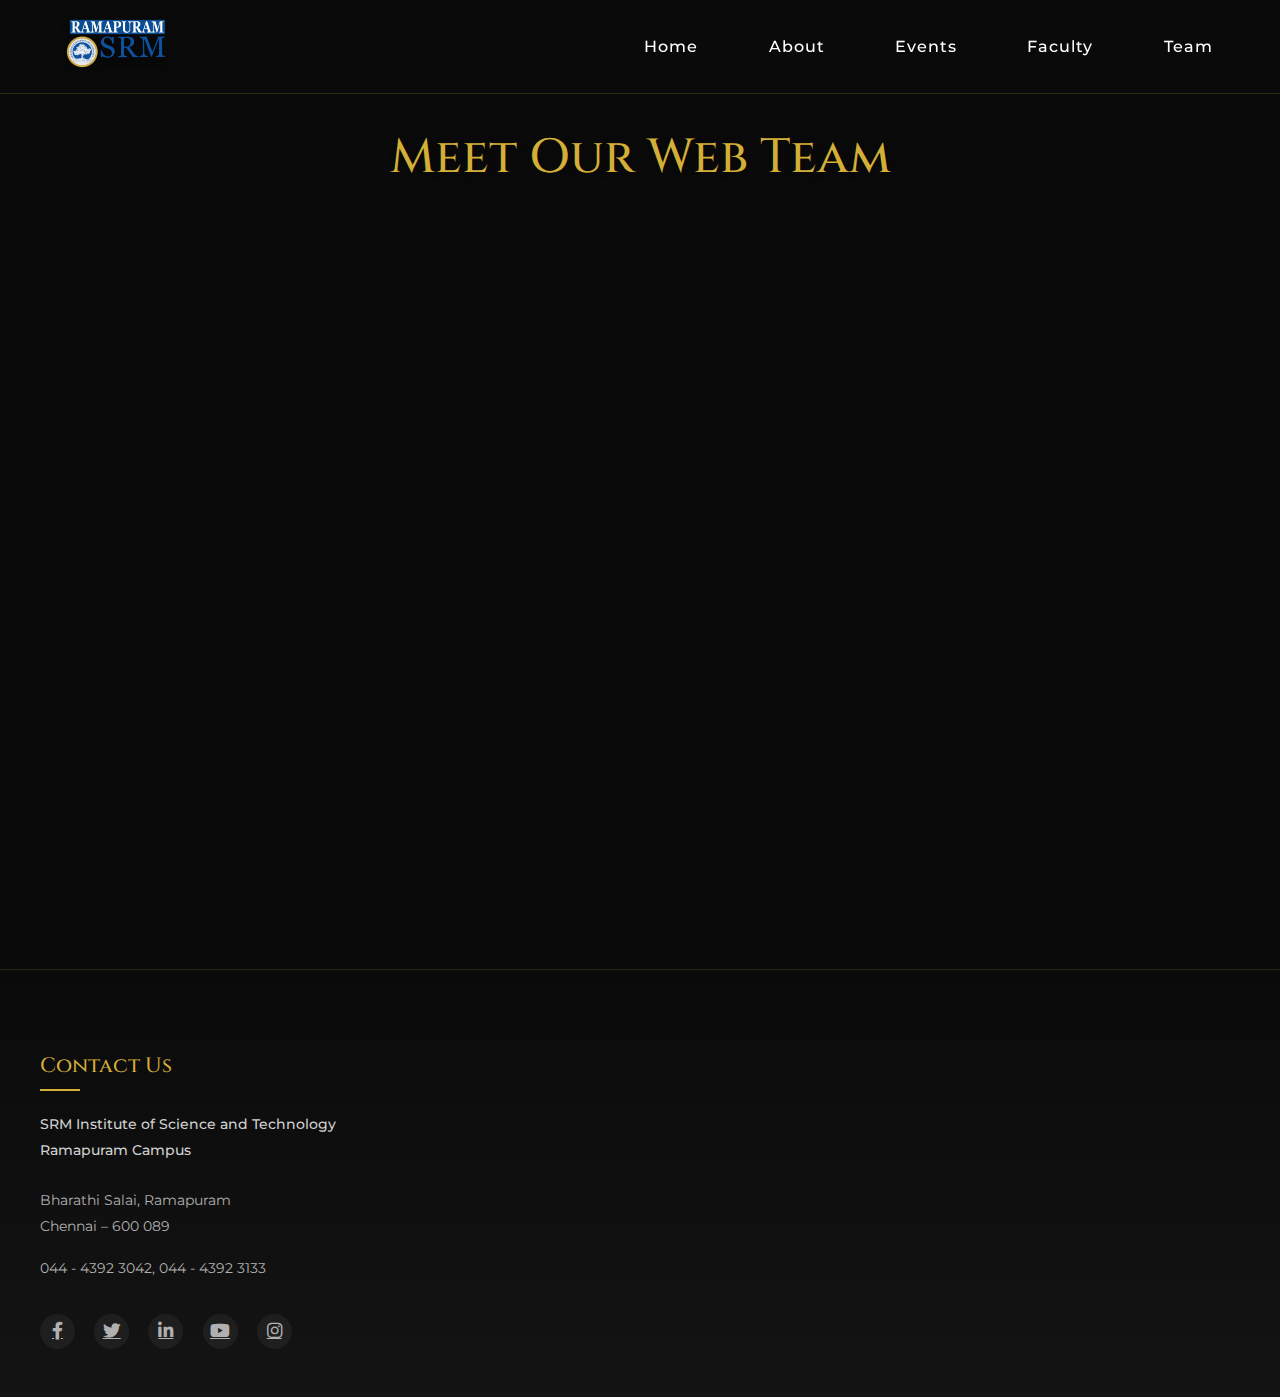
<file: web-team.html>
<!DOCTYPE html>
<html lang="en">
<head>
    <meta charset="UTF-8">
    <meta name="viewport" content="width=device-width, initial-scale=1.0, maximum-scale=1.0, user-scalable=no">
    <title>Web Team - Campus Life</title>
    <link rel="stylesheet" href="css/style.css">
    <link rel="stylesheet" href="https://cdnjs.cloudflare.com/ajax/libs/font-awesome/6.0.0/css/all.min.css">
    <link href="https://fonts.googleapis.com/css2?family=Poppins:wght@300;400;500;600;700&display=swap" rel="stylesheet">
    <link href="https://fonts.googleapis.com/css2?family=Playfair+Display:ital@0;1&family=Cormorant+Garamond:ital,wght@0,400;0,500;1,400&display=swap" rel="stylesheet">
    <link href="https://fonts.googleapis.com/css2?family=Cinzel:wght@400;500;600&family=Cormorant+Garamond:ital,wght@0,400;0,500;1,400&family=Montserrat:wght@300;400;500;600&display=swap" rel="stylesheet">
</head>
<body>
    <!-- Navigation -->
    <nav>
        <div class="logo">
            <img src="assets/logos/logo1.webp" alt="SRM Logo">
        </div>
        <ul>
            <li><a href="index.html#home">Home</a></li>
            <li><a href="index.html#about">About</a></li>
            <li><a href="index.html#events">Events</a></li>
            <li><a href="index.html#faculty">Faculty</a></li>
            <li><a href="index.html#team">Team</a></li>
        </ul>
    </nav>

    <!-- Web Team Section -->
    <section id="web-team">
        <h2>Meet Our Web Team</h2>
        <div class="team-description">
            <p>The Web Team is the creative force behind Campus Life's digital presence at SRM Ramapuram. Our dedicated team combines technical expertise with artistic vision to create an engaging online experience that showcases the vibrant spirit of our campus community.</p>
        </div>
        <div class="team-members">
            <div class="member">
                <img src="assets/webteam/aalan.jpeg" alt="Aalan">
                <p>Aalan<br><span>Lead Developer</span></p>
                <div class="member-social">
                    <a href="https://www.linkedin.com/in/aalan294/" target="_blank"><i class="fab fa-linkedin"></i></a>
                    <a href="https://github.com/aalan294" target="_blank"><i class="fab fa-github"></i></a>
                </div>
            </div>
            <div class="member">
                <img src="assets/webteam/jd.jpg" alt="Jeyadeepak">
                <p>Jeyadeepak<br><span>Frontend Developer</span></p>
                <div class="member-social">
                    <a href="https://www.linkedin.com/in/jeyadeepak-u-r/" target="_blank"><i class="fab fa-linkedin"></i></a>
                    <a href="https://github.com/JeyadeepakUR" target="_blank"><i class="fab fa-github"></i></a>
                </div>
            </div>
            <div class="member">
                <img src="assets/webteam/gokul.jpg" alt="Gokul">
                <p>Gokul<br><span>Backend Developer</span></p>
                <div class="member-social">
                    <a href="http://www.linkedin.com/in/gokulpriyan-karthikeyan-078652200" target="_blank"><i class="fab fa-linkedin"></i></a>
                    <a href="https://github.com/Gokul1734" target="_blank"><i class="fab fa-github"></i></a>
                </div>
            </div>
            <div class="member">
                <img src="assets/webteam/arbaaz.jpeg" alt="Arbaaz">
                <p>Arbaaz<br><span>UI/UX Designer</span></p>
                <div class="member-social">
                    <a href="https://www.linkedin.com/in/mohamed-arbaaz-4a8847202/" target="_blank"><i class="fab fa-linkedin"></i></a>
                    <a href="https://github.com/Adribv" target="_blank"><i class="fab fa-github"></i></a>
                </div>
            </div>
        </div>
    </section>

    <!-- Footer -->
    <footer>
        <div class="footer-content">
            <div class="footer-section">
                <h3>Contact Us</h3>
                <p class="address">SRM Institute of Science and Technology<br>Ramapuram Campus</p>
                <p>Bharathi Salai, Ramapuram<br>Chennai – 600 089</p>
                <p class="phone">044 - 4392 3042, 044 - 4392 3133</p>
                <div class="social-links">
                    <a href="#"><i class="fab fa-facebook-f"></i></a>
                    <a href="#"><i class="fab fa-twitter"></i></a>
                    <a href="#"><i class="fab fa-linkedin-in"></i></a>
                    <a href="#"><i class="fab fa-youtube"></i></a>
                    <a href="#"><i class="fab fa-instagram"></i></a>
                </div>
            </div>
        </div>
    </footer>

    <script src="js/main.js"></script>
</body>
</html>
</file>
<file: css/style.css>
:root {
    --primary-color: #d4af37;
    --secondary-color: #c0a03d;
    --accent-color: #f1c40f;
    --text-primary: #ffffff;
    --text-secondary: #e0e0e0;
    --bg-primary: #0a0a0a;
    --bg-secondary: #1a1a1a;
    --gradient-1: linear-gradient(45deg, #d4af37, #f1c40f);
    --gradient-2: linear-gradient(135deg, #0a0a0a, #1a1a1a);
}

* {
    margin: 0;
    padding: 0;
    box-sizing: border-box;
}
.carousel-title-overlay {
    position: absolute;
    bottom: 20px;
    left: 50%;
    transform: translateX(-50%);
    background-color: rgba(0, 0, 0, 0.6);
    color: #fff;
    padding: 10px 20px;
    border-radius: 5px;
    font-size: 1.2rem;
    text-align: center;
    font-family: 'Poppins', sans-serif;
    z-index: 10;
}
.carousel-item {
    position: relative;
}


body {
    font-family: 'Poppins', sans-serif;
    line-height: 1.6;
    overflow-x: hidden;
    background: var(--bg-primary);
    color: var(--text-primary);
    width: 100vw;
    min-height: 100vh;
    margin: 0;
    padding: 0;
}

/* Navigation Styles */
nav {
    position: fixed;
    top: 0;
    left: 0;
    width: 100%;
    padding: 0.8rem 3rem;
    display: flex;
    justify-content: space-between;
    align-items: center;
    z-index: 1002;
    background: rgba(10, 10, 10, 0.9);
    backdrop-filter: blur(10px);
    border-bottom: 1px solid rgba(212, 175, 55, 0.2);
}

.logo img {
    height: 60px;
    filter: drop-shadow(0 0 5px rgba(0,0,0,0.2));
}

nav ul {
    display: flex;
    list-style: none;
    gap: 2rem;
    align-items: center;
}

nav ul li:last-child {
    margin-left: auto;
}

nav ul li a {
    text-decoration: none;
    color: var(--text-primary);
    font-weight: 500;
    transition: all 0.3s;
    padding: 0.6rem 1.2rem;
    border-radius: 25px;
    font-family: 'Montserrat', sans-serif;
    letter-spacing: 1px;
    position: relative;
    overflow: hidden;
}

nav ul li a::after {
    content: '';
    position: absolute;
    bottom: 0;
    left: 50%;
    width: 0;
    height: 2px;
    background: var(--primary-color);
    transition: all 0.3s ease;
    transform: translateX(-50%);
}

nav ul li a:hover::after {
    width: 80%;
}

nav ul li a:hover {
    background: transparent;
    color: var(--primary-color);
}

/* Hero Section */
.hero {
    height: 100vh;
    width: 100vw;
    position: relative;
    overflow: hidden;
}

.hero-background {
    position: absolute;
    top: 0;
    left: 0;
    width: 100%;
    height: 100%;
    background: linear-gradient(rgba(0, 0, 0, 0.3), rgba(0, 0, 0, 0.3)), url('../assets/background.jpg');
    background-size: cover;
    background-position: center;
    background-repeat: no-repeat;
    z-index: 1;
}

.hanging-gallery {
    position: absolute;
    top: 0;
    left: 0;
    width: 100%;
    height: 100%;
    z-index: 2;
    pointer-events: none;
}

.hanging-image {
    position: absolute;
    width: 180px;
    pointer-events: auto;
    transform-origin: top center;
}

/* Rope styling for more realistic look */
.rope {
    position: absolute;
    top: -150px;
    left: 50%;
    width: 2px;
    height: 150px;
    background: repeating-linear-gradient(
        45deg,
        rgba(212, 175, 55, 0.9) 0px,
        rgba(212, 175, 55, 0.9) 5px,
        rgba(212, 175, 55, 0.5) 5px,
        rgba(212, 175, 55, 0.5) 10px
    );
    transform-origin: top center;
    box-shadow: 0 0 15px rgba(212, 175, 55, 0.3);
    filter: brightness(1.2);
}

.frame {
    width: 100%;
    height: 120px;
    padding: 8px;
    background: linear-gradient(145deg, var(--primary-color), #b38728);
    border-radius: 8px;
    box-shadow: 0 5px 15px rgba(0,0,0,0.3);
    transition: all 0.3s ease;
}

.frame img {
    width: 100%;
    height: 100%;
    object-fit: cover;
    border-radius: 4px;
    box-shadow: inset 0 0 10px rgba(0,0,0,0.2);
}

/* Position the images in corners */
.hanging-image:nth-child(1) {
    left: 5%;
    top: 20%;
    animation: naturalSwing 6s ease-in-out infinite;
}

.hanging-image:nth-child(2) {
    left: 15%;
    top: 35%;
    animation: naturalSwing 7s ease-in-out infinite 0.5s;
}

.hanging-image:nth-child(3) {
    right: 15%;
    top: 20%;
    animation: naturalSwing 6.5s ease-in-out infinite 1s;
}

.hanging-image:nth-child(4) {
    right: 5%;
    top: 35%;
    animation: naturalSwing 7.5s ease-in-out infinite 1.5s;
}

/* Remove the fifth image */
.hanging-image:nth-child(5) {
    display: none;
}

/* More realistic pendulum swing animation */
@keyframes naturalSwing {
    0% {
        transform: rotate(-8deg) translateY(0);
    }
    25% {
        transform: rotate(8deg) translateY(-5px);
    }
    50% {
        transform: rotate(-6deg) translateY(0);
    }
    75% {
        transform: rotate(6deg) translateY(-5px);
    }
    100% {
        transform: rotate(-8deg) translateY(0);
    }
}

/* Enhanced hover effect with rope physics */
.hanging-image:hover {
    animation: pendulumSwing 2s cubic-bezier(0.45, 0.05, 0.55, 0.95) infinite;
}

@keyframes pendulumSwing {
    0% {
        transform: rotate(-12deg) translateY(0);
    }
    25% {
        transform: rotate(12deg) translateY(-10px);
    }
    50% {
        transform: rotate(-10deg) translateY(-5px);
    }
    75% {
        transform: rotate(10deg) translateY(-8px);
    }
    100% {
        transform: rotate(-12deg) translateY(0);
    }
}

/* Rope movement effect */
.hanging-image:hover .rope {
    animation: ropeWave 2s cubic-bezier(0.45, 0.05, 0.55, 0.95) infinite;
}

@keyframes ropeWave {
    0% {
        transform: skewX(2deg);
    }
    50% {
        transform: skewX(-2deg);
    }
    100% {
        transform: skewX(2deg);
    }
}

/* Enhanced rope glow and texture */
.rope::before {
    content: '';
    position: absolute;
    top: 0;
    left: -3px;
    width: 8px;
    height: 100%;
    background: radial-gradient(
        circle at center,
        rgba(212, 175, 55, 0.4) 0%,
        transparent 70%
    );
    filter: blur(3px);
}

.rope::after {
    content: '';
    position: absolute;
    top: 0;
    left: 0;
    width: 100%;
    height: 100%;
    background: repeating-linear-gradient(
        -45deg,
        transparent 0px,
        transparent 5px,
        rgba(255, 255, 255, 0.1) 5px,
        rgba(255, 255, 255, 0.1) 10px
    );
    animation: ropeTexture 3s linear infinite;
}

@keyframes ropeTexture {
    0% {
        background-position: 0 0;
    }
    100% {
        background-position: 50px 50px;
    }
}

/* Media Queries */
@media screen and (max-width: 1400px) {
    .hanging-image {
        width: 160px;
    }
    
    .rope {
        height: 140px;
        top: -140px;
    }
}

@media screen and (max-width: 1200px) {
    .hanging-image {
        width: 140px;
    }
    
    .hanging-image:nth-child(1) { left: 4%; }
    .hanging-image:nth-child(2) { left: 14%; }
    .hanging-image:nth-child(3) { right: 14%; }
    .hanging-image:nth-child(4) { right: 4%; }
}

@media screen and (max-width: 992px) {
    .hanging-image {
        width: 120px;
    }
    
    .rope {
        height: 120px;
        top: -120px;
    }
    
    .hanging-image:nth-child(1) { left: 3%; top: 25%; }
    .hanging-image:nth-child(2) { left: 13%; top: 40%; }
    .hanging-image:nth-child(3) { right: 13%; top: 25%; }
    .hanging-image:nth-child(4) { right: 3%; top: 40%; }
}

@media screen and (max-width: 768px) {
    .hanging-image {
        width: 100px;
    }
    
    .rope {
        height: 100px;
        top: -100px;
    }
    
    .hanging-image:nth-child(2),
    .hanging-image:nth-child(3) {
        display: none;
    }
    
    .hanging-image:nth-child(1) { 
        left: 5%; 
        top: 30%;
    }
    .hanging-image:nth-child(4) { 
        right: 5%; 
        top: 30%;
    }
}

@media screen and (max-width: 480px) {
    .hanging-image {
        width: 80px;
    }
    
    .rope {
        height: 80px;
        top: -80px;
    }
    
    .hanging-image:nth-child(1) { 
        left: 3%; 
        top: 35%;
    }
    .hanging-image:nth-child(4) { 
        right: 3%; 
        top: 35%;
    }
}

/* Portrait Mode Specific */
@media screen and (max-height: 600px) {
    .hanging-image {
        width: 100px;
    }
    
    .rope {
        height: 80px;
        top: -80px;
    }
    
    .hanging-image:nth-child(1),
    .hanging-image:nth-child(4) {
        top: 40%;
    }
}

/* Landscape Mode Specific */
@media screen and (max-height: 500px) and (orientation: landscape) {
    .hanging-image {
        width: 80px;
    }
    
    .rope {
        height: 60px;
        top: -60px;
    }
    
    .hanging-image:nth-child(2),
    .hanging-image:nth-child(3) {
        display: none;
    }
    
    .hanging-image:nth-child(1) { 
        left: 5%; 
        top: 45%;
    }
    .hanging-image:nth-child(4) { 
        right: 5%; 
        top: 45%;
    }
}

/* Ensure content remains visible on very small screens */
@media screen and (max-width: 360px) {
    .hero-content {
        padding: 0 1rem;
    }
    
    .hanging-image {
        width: 70px;
    }
    
    .rope {
        height: 70px;
        top: -70px;
    }
}

.hero-content {
    position: relative;
    z-index: 3;
    height: 100vh;
    width: 100%;
    display: flex;
    flex-direction: column;
    justify-content: center;
    align-items: center;
    text-align: center;
    padding: 0 2rem;
}

/* Media Queries */
@media screen and (max-width: 768px) {
    .float-img {
        width: 100px;
        height: 100px;
    }

    .img1 { left: 5%; }
    .img2 { right: 5%; }
    .img3 { left: 8%; }
    .img4 { right: 8%; }
    .img5 { display: none; }
}

@media screen and (max-width: 480px) {
    .float-img {
        width: 80px;
        height: 80px;
    }
    
    .img4 { display: none; }
}

/* Section Styles */
section {
    min-height: 100vh;
    width: 100vw;
    margin: 0;
    padding: 100px 2rem;
    position: relative;
    overflow-x: hidden;
}

section:first-of-type {
    padding: 0;
    margin: 0;
}

section h2 {
    font-family: 'Cinzel', serif;
    font-weight: 500;
    color: var(--primary-color);
    text-shadow: 2px 2px 10px rgba(0,0,0,0.3);
    -webkit-text-fill-color: var(--primary-color);
    background: none;
    font-size: 3rem;
    margin-bottom: 2rem;
    text-align: center;
}

/* Events Slideshow */
.carousel {
    width: 80%;
    max-width: 1200px;
    height: 500px;
    position: relative;
    margin: 0 auto;
    overflow: hidden;
    border-radius: 20px;
    box-shadow: 0 10px 30px rgba(0,0,0,0.2);
}

.carousel-inner {
    width: 100%;
    height: 100%;
    position: relative;
}

.carousel-item {
    position: absolute;
    top: 0;
    left: 0;
    width: 100%;
    height: 100%;
    opacity: 0;
    transition: opacity 0.5s ease-in-out;
}

.carousel-item.active {
    opacity: 1;
}

.carousel-item img {
    width: 100%;
    height: 100%;
    object-fit: cover;
}

.carousel-control {
    position: absolute;
    top: 50%;
    transform: translateY(-50%);
    background: rgba(212, 175, 55, 0.3);
    border: none;
    width: 50px;
    height: 50px;
    border-radius: 50%;
    cursor: pointer;
    display: flex;
    align-items: center;
    justify-content: center;
    color: white;
    font-size: 1.2rem;
    transition: background-color 0.3s;
    z-index: 2;
}

.carousel-control:hover {
    background: rgba(212, 175, 55, 0.6);
}

.carousel-control.prev {
    left: 20px;
}

.carousel-control.next {
    right: 20px;
}

.carousel-indicators {
    position: absolute;
    bottom: 20px;
    left: 50%;
    transform: translateX(-50%);
    display: flex;
    gap: 10px;
    z-index: 2;
}

.indicator {
    width: 12px;
    height: 12px;
    border-radius: 50%;
    background: rgba(255, 255, 255, 0.5);
    cursor: pointer;
    transition: background-color 0.3s;
}

.indicator.active {
    background: var(--primary-color);
}

/* Media Queries for Carousel */
@media screen and (max-width: 768px) {
    .carousel {
        width: 90%;
        height: 400px;
    }
    
    .carousel-control {
        width: 40px;
        height: 40px;
        font-size: 1rem;
    }
}

@media screen and (max-width: 480px) {
    .carousel {
        width: 95%;
        height: 300px;
    }
    
    .carousel-control {
        width: 35px;
        height: 35px;
        font-size: 0.9rem;
    }
}

/* Faculty & Team Grids */
.faculty-grid,
.team-grid {
    display: grid;
    grid-template-columns: repeat(auto-fit, minmax(280px, 1fr));
    gap: 2rem;
    padding: 2rem 0;
}

.person-card {
    position: relative;
    cursor: pointer;
    transition: transform 0.3s;
    background: rgba(26, 26, 26, 0.9);
    border-radius: 15px;
    overflow: hidden;
    box-shadow: 0 5px 15px rgba(0,0,0,0.3);
}

.person-card:hover {
    transform: translateY(-10px);
}

.person-card img {
    width: 100%;
    height: 300px;
    object-fit: cover;
}

.person-info {
    padding: 1.5rem;
    background: rgba(30,30,30,0.95);
}

.person-info h3 {
    font-family: 'Cinzel', serif;
    color: var(--primary-color);
    font-size: 1.2rem;
    font-weight: 500;
    margin-bottom: 0.5rem;
}

.person-info h4 {
    font-family: 'Montserrat', sans-serif;
    color: var(--text-primary);
    font-size: 0.95rem;
    letter-spacing: 1px;
    margin-bottom: 0.8rem;
    font-weight: 500;
}

.person-info p {
    font-family: 'Montserrat', sans-serif;
    color: var(--text-secondary);
    font-size: 0.85rem;
    line-height: 1.5;
}

/* Animations */
@keyframes fadeInUp {
    from {
        opacity: 0;
        transform: translateY(20px);
    }
    to {
        opacity: 1;
        transform: translateY(0);
    }
}

/* Footer */
footer {
    background: linear-gradient(to bottom, #0a0a0a, #141414);
    padding: 5rem 2rem 3rem;
    color: #fff;
    border-top: 1px solid rgba(212, 175, 55, 0.1);
}

.footer-content {
    max-width: 1200px;
    margin: 0 auto;
    display: grid;
    grid-template-columns: 2fr 1fr 1fr;
    gap: 4rem;
}

/* Contact Section */
.footer-section h3 {
    font-family: 'Cinzel', serif;
    color: var(--primary-color);
    font-size: 1.3rem;
    margin-bottom: 1.8rem;
    font-weight: 500;
    position: relative;
}

.footer-section h3::after {
    content: '';
    position: absolute;
    bottom: -8px;
    left: 0;
    width: 40px;
    height: 2px;
    background: var(--primary-color);
}

.footer-section p {
    font-family: 'Montserrat', sans-serif;
    color: #b0b0b0;
    margin-bottom: 1rem;
    font-size: 0.9rem;
    line-height: 1.8;
}

.footer-section .address {
    font-weight: 500;
    color: #d0d0d0;
    margin-bottom: 1.5rem;
}

/* Toll Free Section */
.toll-free {
    margin: 2rem 0;
    padding: 1.5rem;
    background: rgba(212, 175, 55, 0.05);
    border-radius: 8px;
    border: 1px solid rgba(212, 175, 55, 0.1);
}

.toll-free h2 {
    font-family: 'Cinzel', serif;
    color: var(--primary-color);
    font-size: 1.8rem;
    margin-bottom: 0.3rem;
    letter-spacing: 1px;
}

.toll-free p {
    color: #b0b0b0;
    font-size: 0.8rem;
    margin: 0;
}

/* Links Sections */
.footer-section ul {
    list-style: none;
}

.footer-section ul li {
    margin-bottom: 1rem;
}

.footer-section ul li a {
    color: #b0b0b0;
    text-decoration: none;
    font-size: 0.9rem;
    font-family: 'Montserrat', sans-serif;
    transition: all 0.3s ease;
    display: inline-block;
    position: relative;
}

.footer-section ul li a::after {
    content: '';
    position: absolute;
    width: 0;
    height: 1px;
    bottom: -2px;
    left: 0;
    background-color: var(--primary-color);
    transition: width 0.3s ease;
}

.footer-section ul li a:hover {
    color: var(--primary-color);
}

.footer-section ul li a:hover::after {
    width: 100%;
}

/* Social Links */
.social-links {
    display: flex;
    gap: 1.2rem;
    margin-top: 2rem;
}

.social-links a {
    color: #b0b0b0;
    font-size: 1.1rem;
    transition: all 0.3s ease;
    width: 35px;
    height: 35px;
    display: flex;
    align-items: center;
    justify-content: center;
    border-radius: 50%;
    background: rgba(255, 255, 255, 0.05);
}

.social-links a:hover {
    color: var(--primary-color);
    background: rgba(212, 175, 55, 0.1);
    transform: translateY(-3px);
}

/* Media Queries for Footer */
@media screen and (max-width: 1024px) {
    .footer-content {
        grid-template-columns: 1fr 1fr;
        gap: 3rem;
    }
    
    .footer-section:first-child {
        grid-column: 1 / -1;
    }
}

@media screen and (max-width: 768px) {
    footer {
        padding: 4rem 1.5rem 2rem;
    }
    
    .footer-content {
        grid-template-columns: 1fr;
        gap: 3rem;
    }

    .footer-section {
        text-align: center;
    }

    .footer-section h3::after {
        left: 50%;
        transform: translateX(-50%);
    }

    .social-links {
        justify-content: center;
    }

    .toll-free {
        max-width: 400px;
        margin: 2rem auto;
    }
}

/* Add this at the beginning of your CSS file */
html {
    scroll-behavior: smooth;
}

/* Hero logo styles */
.hero-logo-container {
    width: 300px;
    height: 150px;
    margin: 0;
    margin-top: -10px;
    position: relative;
    z-index: 1;
    animation: fadeInUp 1s ease-out 0.6s;
    opacity: 0;
    animation-fill-mode: forwards;
}

.hero-logo {
    width: 100%;
    height: 100%;
    object-fit: cover;
    filter: drop-shadow(0 0 10px rgba(0,0,0,0.3));
}

/* Custom Scrollbar Styles */
::-webkit-scrollbar {
    width: 10px;
}

::-webkit-scrollbar-track {
    background: var(--bg-primary);
}

::-webkit-scrollbar-thumb {
    background: linear-gradient(45deg, #0f172a, #312e81);
    border-radius: 5px;
}

::-webkit-scrollbar-thumb:hover {
    background: linear-gradient(45deg, #1e293b, #3730a3);
}

/* For Firefox */
* {
    scrollbar-width: thin;
    scrollbar-color: #312e81 var(--bg-primary);
}

/* Add these media queries at the end of your CSS file */

/* Tablet Styles (768px and below) */
@media screen and (max-width: 768px) {
    /* Keep logo in left corner */
    nav {
        display: flex;
        justify-content: flex-start;
        padding: 0.5rem 1rem;
    }

    nav ul {
        display: none;
    }

    .logo img {
        height: 50px;
    }

    /* Hero Section */
    .hero h1 {
        font-size: 2.5rem;
        padding: 0 1rem;
        margin-top: 3rem;
    }

    /* Section Headings */
    section h2 {
        font-size: 2.2rem;
    }

    /* Slideshow */
    .slideshow {
        width: 90%;
        height: 400px;
    }
}

/* Mobile Styles (480px and below) */
@media screen and (max-width: 480px) {
    nav {
        display: flex;
        justify-content: flex-start;
        padding: 0.5rem 1rem;
    }

    nav ul {
        display: none;
    }

    .logo img {
        height: 40px;
    }

    /* Hero Section */
    .hero h1 {
        font-size: 2rem;
        padding: 0 1rem;
        margin-top: 3rem;
    }

    /* Section Headings */
    section h2 {
        font-size: 1.8rem;
    }

    section {
        padding: 60px 1rem;
    }

    /* Slideshow */
    .slideshow {
        width: 95%;
        height: 300px;
    }

    /* Faculty & Team Grids */
    .faculty-grid,
    .team-grid {
        grid-template-columns: 1fr;
        gap: 1.5rem;
    }

    .person-card img {
        height: 250px;
    }

    /* Footer */
    .footer-content {
        grid-template-columns: 1fr;
        text-align: center;
    }

    .social-links {
        justify-content: center;
    }
}

/* For very small screens */
@media screen and (max-width: 320px) {
    .hero h1 {
        font-size: 1.8rem;
    }

    .hero h2 {
        font-size: 1rem;
    }

    .hero-logo-container {
        width: 120px;
        height: 60px;
    }

    section h2 {
        font-size: 1.5rem;
    }
}

/* For landscape mode on mobile */
@media screen and (max-height: 480px) and (orientation: landscape) {
    .hero {
        padding: 4rem 0;
    }

    .hero h1 {
        font-size: 1.8rem;
    }

    .hero h2 {
        font-size: 1.2rem;
    }

    .hero-logo-container {
        width: 120px;
        height: 60px;
    }

    nav {
        background: rgba(0, 0, 0, 0.8);
    }
}

/* For tablets in landscape mode */
@media screen and (min-width: 769px) and (max-width: 1024px) {
    .hero h1 {
        font-size: 3.5rem;
    }

    .hero h2 {
        font-size: 1.8rem;
    }

    .faculty-grid,
    .team-grid {
        grid-template-columns: repeat(auto-fit, minmax(220px, 1fr));
    }
}

/* For high-resolution tablets */
@media screen and (min-width: 1025px) and (max-width: 1366px) {
    .container {
        max-width: 1200px;
        margin: 0 auto;
    }
}

/* About Section Styles */
section#about {
    padding: 80px 2rem;
}

section#about h2 {
    margin-bottom: 8rem;
}

.about-content {
    display: flex;
    gap: 2rem;
    align-items: center;
    max-width: 1400px;
    margin: 0 auto;
    padding: 0 2rem;
}

.about-text {
    flex: 0 0 65%;
}

.about-text p {
    font-family: 'Montserrat', sans-serif;
    font-size: 1rem;
    line-height: 1.8;
    color: var(--text-secondary);
    text-align: justify;
    letter-spacing: 0.2px;
    font-family: 'Cormorant Garamond', serif;
}

.about-text p:first-child {
    font-family: 'Cormorant Garamond', serif;
    font-style: italic;
    font-size: 1.2rem;
    color: var(--text-primary);
    font-weight: 500;
    line-height: 1.8;
    text-align: left;
    margin-bottom: 2rem;
    border-left: 3px solid var(--primary-color);
    padding-left: 1.5rem;
}

/* Media Queries for About Section */
@media screen and (max-width: 768px) {
    .about-content {
        flex-direction: column;
        padding: 0 1rem;
    }

    .about-text, 
    .about-image {
        flex: 0 0 100%;
    }

    .about-text p {
        font-size: 0.95rem;
    }

    .about-text p:first-child {
        font-size: 1rem;
        padding-left: 1rem;
    }

    .about-image img {
        height: 250px;
        width: auto;
    }
}

/* About Section Image Styles */
.about-image {
    flex: 0 0 35%;
}

.about-image img {
    width: 100%;
    height: 300px;
    object-fit: cover;
    border-radius: 20px;
    box-shadow: 0 10px 30px rgba(0,0,0,0.3);
    transition: transform 0.3s ease;
}

/* Media query adjustment */
@media screen and (max-width: 768px) {
    .about-image img {
        height: 200px;
        width: 100%;
    }
}
 
/* Faculty Section Specific Styles */
.faculty-grid {
    display: grid;
    grid-template-columns: repeat(auto-fit, minmax(250px, 1fr));
    gap: 1.5rem;
    padding: 2rem 0;
    max-width: 1200px;
    margin: 0 auto;
}

.person-card {
    background: var(--bg-secondary);
    border-radius: 12px;
    overflow: hidden;
    box-shadow: 0 5px 15px rgba(0,0,0,0.3);
    transition: transform 0.3s ease;
}

.person-card:hover {
    transform: translateY(-10px);
}

.person-card img {
    width: 100%;
    height: 250px;
    object-fit: cover;
}

.person-info {
    padding: 1.2rem;
}

.person-info h3 {
    color: var(--primary-color);
    font-size: 1.1rem;
    margin-bottom: 0.4rem;
}

.person-info h4 {
    color: var(--text-primary);
    font-size: 1rem;
    margin-bottom: 0.8rem;
    font-weight: 500;
}

.person-info p {
    color: var(--text-secondary);
    font-size: 0.85rem;
    line-height: 1.5;
}

/* Media Queries for Faculty Section */
@media screen and (max-width: 768px) {
    .faculty-grid {
        grid-template-columns: repeat(auto-fit, minmax(220px, 1fr));
        padding: 1rem;
    }

    .person-card img {
        height: 220px;
    }
}
 
/* Enhanced Hero Section Styles */
.title-container {
    margin-bottom: 2rem;
}

.hero h1 {
    font-family: 'Cinzel', serif;
    font-size: 3.5rem;
    font-weight: 600;
    margin-bottom: 0.5rem;
    text-shadow: 2px 2px 15px rgba(0,0,0,0.5);
}

.highlight {
    color: var(--primary-color);
    position: relative;
}

.hero h2 {
    font-family: 'Montserrat', sans-serif;
    font-size: 1.8rem;
    font-weight: 300;
    letter-spacing: 3px;
    color: var(--text-secondary);
    text-transform: uppercase;
}

.quote-container {
    margin-top: 2rem;
    opacity: 0;
    animation: fadeInUp 1s ease-out 1s forwards;
}

.quote {
    font-family: 'Playfair Display', serif;
    font-size: 2.2rem;
    font-style: italic;
    color: var(--primary-color);
    margin-bottom: 0.5rem;
    text-shadow: 2px 2px 10px rgba(0,0,0,0.3);
}

.quote-subtitle {
    font-family: 'Montserrat', sans-serif;
    font-size: 1.1rem;
    color: var(--text-secondary);
    letter-spacing: 2px;
    font-weight: 300;
}

/* Enhanced animations */
@keyframes fadeInUp {
    from {
        opacity: 0;
        transform: translateY(30px);
    }
    to {
        opacity: 1;
        transform: translateY(0);
    }
}

/* Media Queries Updates */
@media screen and (max-width: 768px) {
    .hero h1 {
        font-size: 2.8rem;
    }
    
    .hero h2 {
        font-size: 1.4rem;
    }
    
    .quote {
        font-size: 1.8rem;
    }
    
    .quote-subtitle {
        font-size: 1rem;
        padding: 0 1rem;
    }
}

@media screen and (max-width: 480px) {
    .hero h1 {
        font-size: 2.2rem;
    }
    
    .hero h2 {
        font-size: 1.1rem;
    }
    
    .quote {
        font-size: 1.5rem;
    }
    
    .quote-subtitle {
        font-size: 0.9rem;
    }
}
 
/* Update Media Queries */
@media screen and (max-width: 768px) {
    .hanging-gallery {
        display: none; /* Hide entire hanging gallery on mobile */
    }
    
    .hero-content {
        padding: 0 1.5rem;
    }
    
    .hero h1 {
        font-size: 2.8rem;
    }
    
    .hero h2 {
        font-size: 1.4rem;
    }
    
    .quote {
        font-size: 1.8rem;
    }
    
    .quote-subtitle {
        font-size: 1rem;
        padding: 0 1rem;
    }

    /* Adjust hero content vertical alignment */
    .hero-content {
        justify-content: center;
        padding-top: 60px; /* Account for navbar */
    }
}

/* Remove previous mobile-specific hanging image adjustments */
@media screen and (max-width: 768px) {
    .hanging-image,
    .hanging-image:nth-child(1),
    .hanging-image:nth-child(2),
    .hanging-image:nth-child(3),
    .hanging-image:nth-child(4) {
        display: none;
    }
}

/* Remove landscape mode adjustments for hanging images */
@media screen and (max-height: 500px) and (orientation: landscape) {
    .hanging-gallery {
        display: none;
    }
    
    .hero-content {
        padding-top: 50px;
    }
}
 
/* Web Team Section Styles */
#web-team {
    padding-top: 120px;
    min-height: 100vh;
    background: var(--bg-primary);
}

#web-team h2 {
    font-family: 'Cinzel', serif;
    color: var(--primary-color);
    text-align: center;
    font-size: 3rem;
    margin-bottom: 3rem;
    text-shadow: 2px 2px 10px rgba(0,0,0,0.3);
    animation: fadeInUp 1s ease-out;
}

.team-description {
    max-width: 800px;
    margin: 0 auto 4rem;
    padding: 0 2rem;
    animation: fadeInUp 1s ease-out 0.3s;
    opacity: 0;
    animation-fill-mode: forwards;
}

.team-description p {
    font-family: 'Montserrat', sans-serif;
    color: var(--text-secondary);
    font-size: 1.1rem;
    line-height: 1.8;
    text-align: center;
}

.team-members {
    display: grid;
    grid-template-columns: repeat(auto-fit, minmax(250px, 1fr));
    gap: 2.5rem;
    padding: 2rem;
    max-width: 1200px;
    margin: 0 auto;
}

.member {
    background: var(--bg-secondary);
    border-radius: 15px;
    overflow: hidden;
    box-shadow: 0 5px 15px rgba(0,0,0,0.3);
    transition: all 0.3s ease;
    animation: fadeInUp 1s ease-out;
    opacity: 0;
    animation-fill-mode: forwards;
}

.member:nth-child(1) { animation-delay: 0.4s; }
.member:nth-child(2) { animation-delay: 0.6s; }
.member:nth-child(3) { animation-delay: 0.8s; }
.member:nth-child(4) { animation-delay: 1.0s; }

.member:hover {
    transform: translateY(-10px);
    box-shadow: 0 8px 25px rgba(212, 175, 55, 0.2);
}

.member img {
    width: 100%;
    height: 300px;
    object-fit: cover;
    border-bottom: 2px solid var(--primary-color);
    transition: transform 0.3s ease;
}

.member:hover img {
    transform: scale(1.05);
}

.member p {
    padding: 1.5rem;
    color: var(--text-primary);
    font-family: 'Montserrat', sans-serif;
    font-size: 1.1rem;
    text-align: center;
}

.member p span {
    display: block;
    color: var(--primary-color);
    font-size: 0.9rem;
    margin-top: 0.5rem;
    font-weight: 500;
}

/* Animations */
@keyframes fadeInUp {
    from {
        opacity: 0;
        transform: translateY(20px);
    }
    to {
        opacity: 1;
        transform: translateY(0);
    }
}

/* Media Queries */
@media screen and (max-width: 768px) {
    #web-team {
        padding-top: 100px;
    }

    #web-team h2 {
        font-size: 2.5rem;
    }

    .team-description p {
        font-size: 1rem;
    }

    .team-members {
        grid-template-columns: repeat(auto-fit, minmax(220px, 1fr));
        gap: 2rem;
        padding: 1.5rem;
    }

    .member img {
        height: 250px;
    }
}

@media screen and (max-width: 480px) {
    #web-team h2 {
        font-size: 2rem;
    }

    .team-members {
        grid-template-columns: 1fr;
        padding: 1rem;
    }

    .member img {
        height: 280px;
    }

    .member p {
        font-size: 1rem;
    }
}
.member-social {
    display: flex;
    justify-content: center;
    gap: 1rem;
    padding-bottom: 1.5rem;
}

.member-social a {
    color: var(--text-secondary);
    font-size: 1.2rem;
    transition: all 0.3s ease;
}

.member-social a:hover {
    color: var(--primary-color);
    transform: translateY(-3px);
}
</file>
